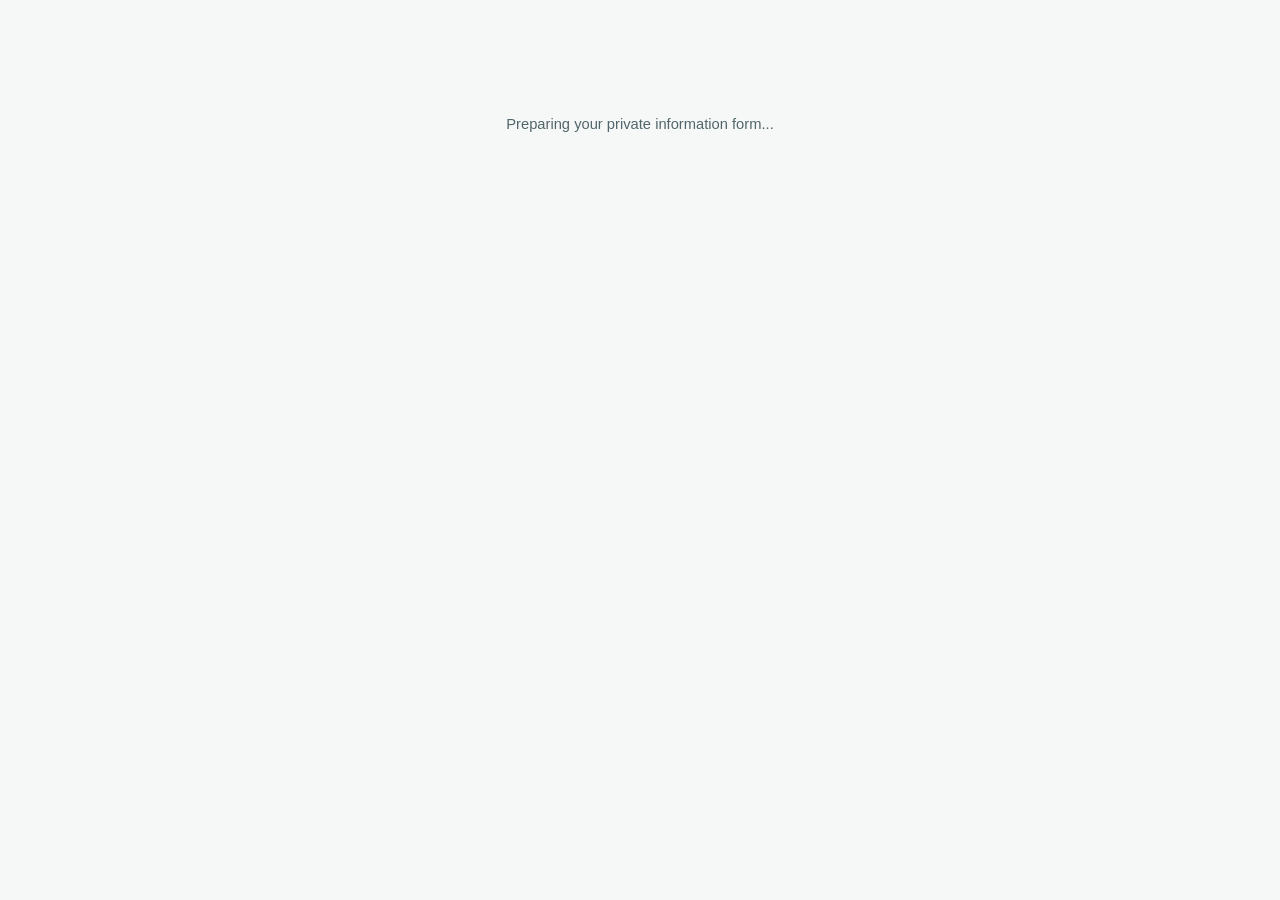
<file: private-information.html>
<!doctype html>
<html lang="en">
  <head>
    <meta charset="UTF-8" />
    <meta name="viewport" content="width=device-width, initial-scale=1.0" />
    <meta name="referrer" content="no-referrer" />
    <meta
      http-equiv="Content-Security-Policy"
      content="default-src 'none'; script-src 'self'; style-src 'self'; img-src data:; connect-src 'none'; font-src 'none'; object-src 'none'; frame-src 'none'; media-src 'none'; worker-src 'none'; manifest-src 'none'; form-action 'none'; base-uri 'none'"
    />
    <link rel="stylesheet" href="./private-information.css?v=20260730-secure-handoff" />
    <title>Private Information Form | PMB Accounting</title>
  </head>
  <body>
    <main id="private-form-root" aria-live="polite">
      <div class="loading-card">Preparing your private information form...</div>
    </main>
    <script src="./private-information.js?v=20260730-secure-handoff"></script>
  </body>
</html>
</file>
<file: private-information.css>
:root{color:#152b39;font-synthesis:none;background:#f5f8f7;font-family:Inter,ui-sans-serif,-apple-system,BlinkMacSystemFont,Segoe UI,sans-serif}*{box-sizing:border-box}html,body{background:#f5f8f7;min-height:100%;margin:0}body{padding:4px}button,input,select{font:inherit}.loading-card,.private-form-shell{width:100%;max-width:820px;margin:0 auto}.loading-card{color:#52656b;place-items:center;min-height:240px;font-size:.92rem;display:grid}.private-form-header{background:linear-gradient(145deg,#ecf7f4,#fff);border:1px solid #bed9d3;border-radius:16px;padding:24px}.private-kicker{color:#137a72;letter-spacing:.12em;text-transform:uppercase;margin:0 0 7px;font-size:.72rem;font-weight:800}h1{color:#102f3d;margin:0;font-family:Georgia,Times New Roman,serif;font-size:clamp(1.65rem,5vw,2.35rem);line-height:1.08}.private-form-header>p:last-child{color:#4e6268;max-width:680px;margin:12px 0 0;font-size:.9rem;line-height:1.6}.memory-notice{color:#20534e;background:#e7f5f1;border:1px solid #a7d3c9;border-radius:11px;gap:10px;margin-top:14px;padding:12px 14px;font-size:.78rem;line-height:1.5;display:flex}.memory-notice:before{content:"✓";color:#fff;background:#18877e;border-radius:50%;flex:0 0 22px;place-items:center;width:22px;height:22px;font-size:.72rem;font-weight:900;display:grid}form{margin-top:16px}.private-section{background:#fff;border:1px solid #d6e2df;border-radius:15px;margin-top:14px;padding:22px;box-shadow:0 8px 25px #102f3d0b}.private-section h2{color:#123643;margin:0;font-family:Georgia,Times New Roman,serif;font-size:1.18rem}.section-description{color:#607176;margin:5px 0 0;font-size:.78rem;line-height:1.5}.field-grid{grid-template-columns:repeat(2,minmax(0,1fr));gap:14px;margin-top:18px;display:grid}.private-field{min-width:0}.private-field.wide{grid-column:1/-1}.private-field label{color:#31484f;align-items:baseline;gap:5px;margin-bottom:6px;font-size:.76rem;font-weight:750;display:flex}.required-marker{color:#a83e36}.private-field input,.private-field select{color:#122c38;background:#fff;border:1px solid #bdcdca;border-radius:9px;outline:none;width:100%;min-height:44px;padding:10px 11px;font-size:.9rem;transition:border-color .12s,box-shadow .12s}.private-field input:focus,.private-field select:focus{border-color:#18877e;box-shadow:0 0 0 3px #18877e21}.field-helper{color:#607177;margin-top:6px;font-size:.72rem;line-height:1.4;display:block}.validation-attempted .private-field input:invalid,.validation-attempted .private-field select:invalid{background:#fff9f8;border-color:#b94a42;box-shadow:0 0 0 3px #b94a421c}.private-field input[type=date]{appearance:auto;min-width:0}.private-field input::placeholder{color:#8a999d}.private-form-actions{margin-top:16px}.download-button{color:#fff;cursor:pointer;background:#147f76;border:0;border-radius:10px;width:100%;min-height:50px;margin-top:0;font-size:.9rem;font-weight:800;box-shadow:0 8px 18px #147f7633}.download-button:hover{background:#106d65}.download-button:focus-visible{outline-offset:2px;outline:3px solid #147f7640}.form-error{color:#a33a32;margin:12px 0 0;font-size:.78rem;font-weight:700;display:none}.form-error.visible{display:block}@media (width<=620px){body{padding:0}.private-form-header,.private-section{border-left:0;border-right:0;border-radius:0}.private-form-header{padding:21px 17px}.private-section{padding:19px 17px}.field-grid{grid-template-columns:1fr;gap:13px}.private-field.wide{grid-column:auto}.private-field input,.private-field select{min-height:48px;font-size:1rem}.download-button{min-height:54px}}
/*$vite$:1*/
</file>
